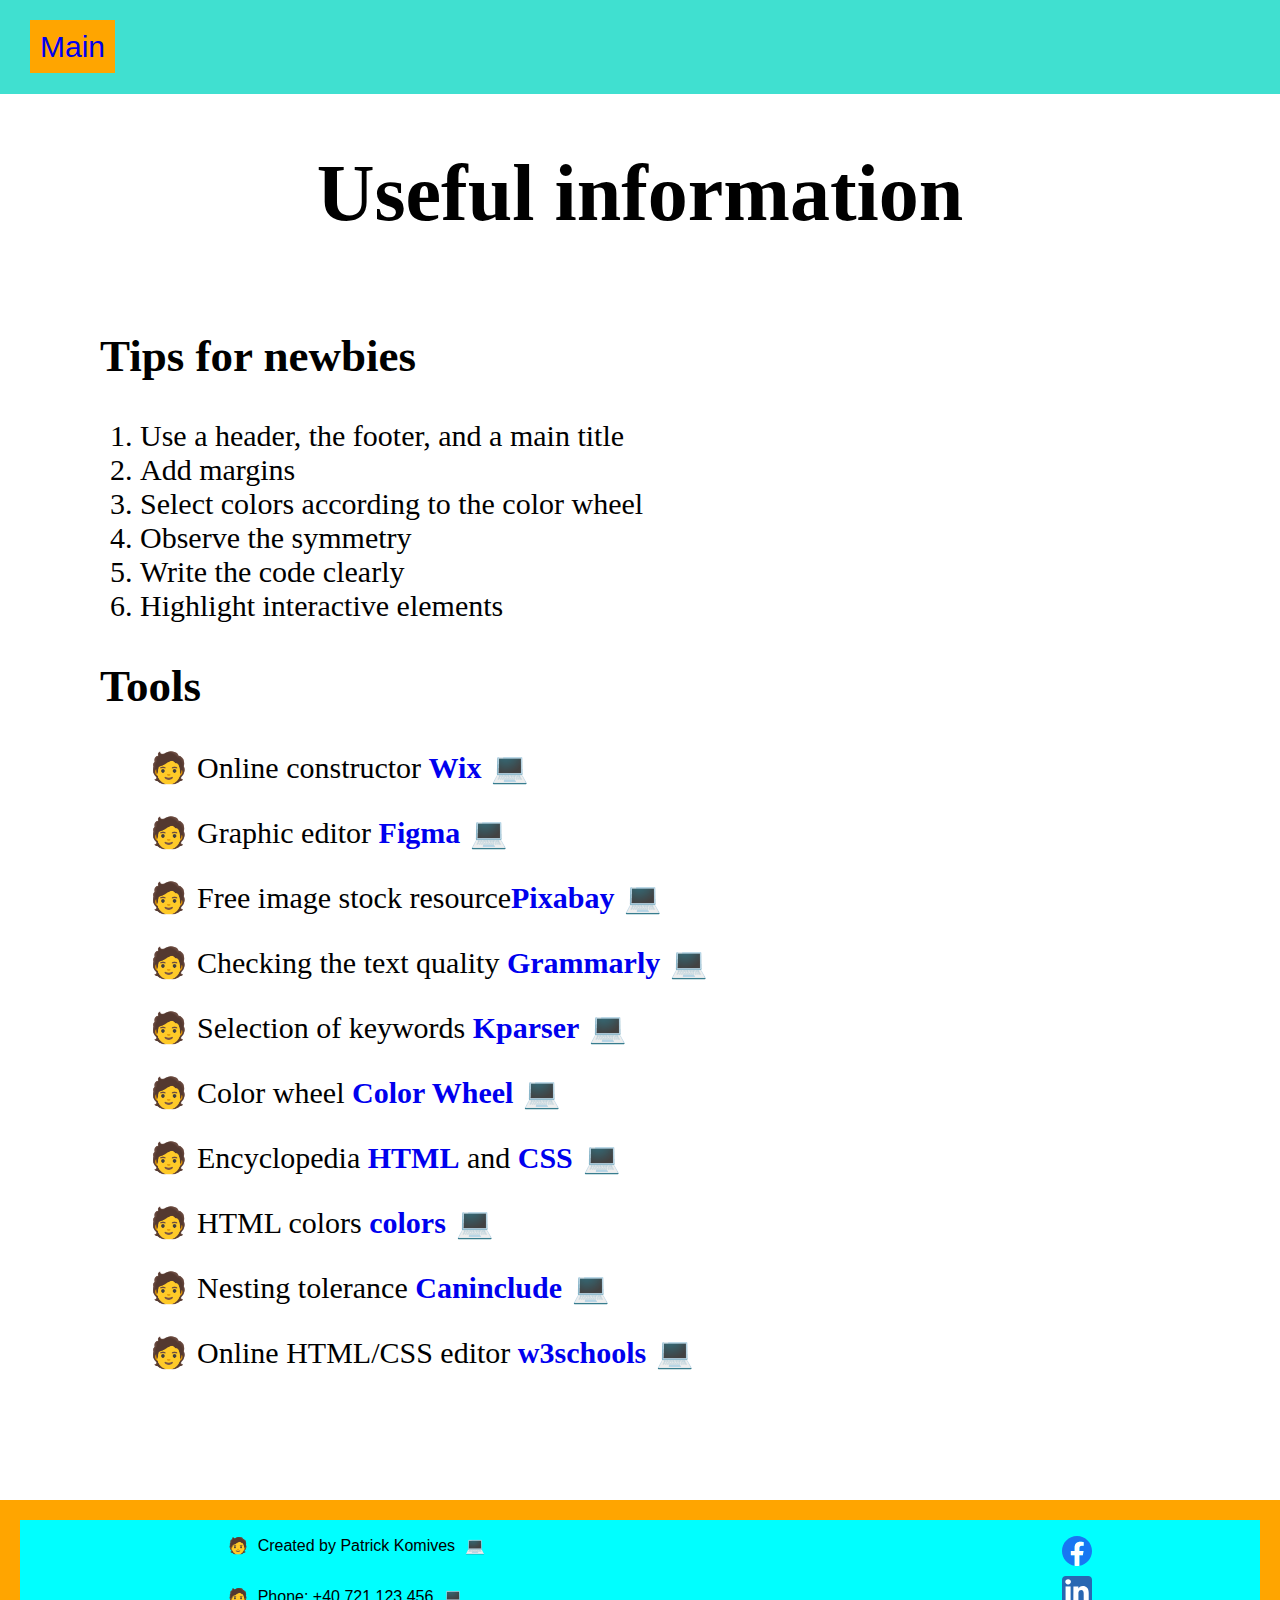
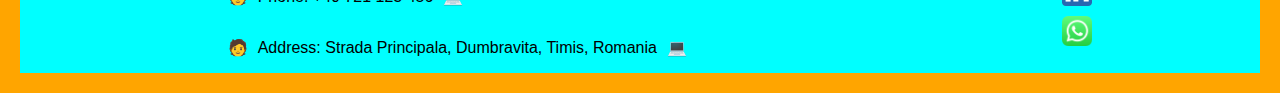
<file: info.html>
<html>
  <head>
    <title>Useful information</title>
    <link rel="stylesheet" href="style.css"/>
  </head>
  <body>
    <header>
      <a class="link-header" href="index.html">Main</a>
    </header>
    <main>
      <div class="title-container">
        <h1>Useful information</h1>
      </div>
      <div class="list">
        <div class="list-title">
          <h2>Tips for newbies</h2>
        </div>
        <ol>
          <li>Use a header, the footer, and a main title</li>
          <li>Add margins</li>
          <li>Select colors according to the color wheel</li>
          <li>Observe the symmetry</li>
          <li>Write the code clearly</li>
          <li>Highlight interactive elements</li>
        </ol>
      </div>
      <div class="list">
        <div class="list-title">
          <h2>Tools</h2>
        </div>
        <p>Online constructor <a class="link-text" href="https://wix.com"><b>Wix</b></a></p>
        <p>Graphic editor <a class="link-text" href="https://www.figma.com/"><b>Figma</b></a></p>
        <p>Free image stock resource<a class="link-text" href="https://pixabay.com/"><b>Pixabay</b></a></p>
        <p>Checking the text quality <a class="link-text" href="https://grammarly.com"><b>Grammarly</b></a></p>
        <p>Selection of keywords <a class="link-text" href="https://kparser.com/"><b>Kparser</b></a></p>
        <p>Color wheel <a class="link-text" href="https://color.adobe.com/create/color-wheel"><b>Color Wheel</b></a></p>
        <p>Encyclopedia <a class="link-text" href="https://oreillymedia.github.io/HTMLBook/"><b>HTML</b></a> and <a class="link-text" href="http://htmlbook.ru/css"><b>CSS</b></a></p>
        <p>HTML colors <a class="link-text" href="https://color.adobe.com/create/color-wheel"><b>colors</b></a></p>
        <p>Nesting tolerance <a class="link-text" href="https://caninclude.glitch.me/"><b>Caninclude</b></a></p>
        <p>Online HTML/CSS editor <a  class="link-text" href="https://www.w3schools.com/tryit/"><b>w3schools</b></a></p>
      </div>
    </main>
    <footer class="custom-footer">
      <div class="footer-content">
        <div class="creator-details">
          <p>Created by Patrick Komives</p>
          <p>Phone: +40 721 123 456</p>
          <p>Address: Strada Principala, Dumbravita, Timis, Romania</p>
        </div>
        <div class="footer-links">
          <a href="https://facebook.com" class="footer-link">
            <img src="assets/fb.svg" alt="Facebook" width="30" height="30">
          </a>
          <a href="https://linkedin.com" class="footer-link">
            <img src="assets/in.svg" alt="LinkedIn" width="30" height="30">
          </a>
          <a href="https://whatsapp.com" class="footer-link">
            <img src="assets/whatsapp.png" alt="WhatsApp" width="30" height="30">
          </a>
        </div>
      </div>
    </footer>
  </body>
</html>
</file>
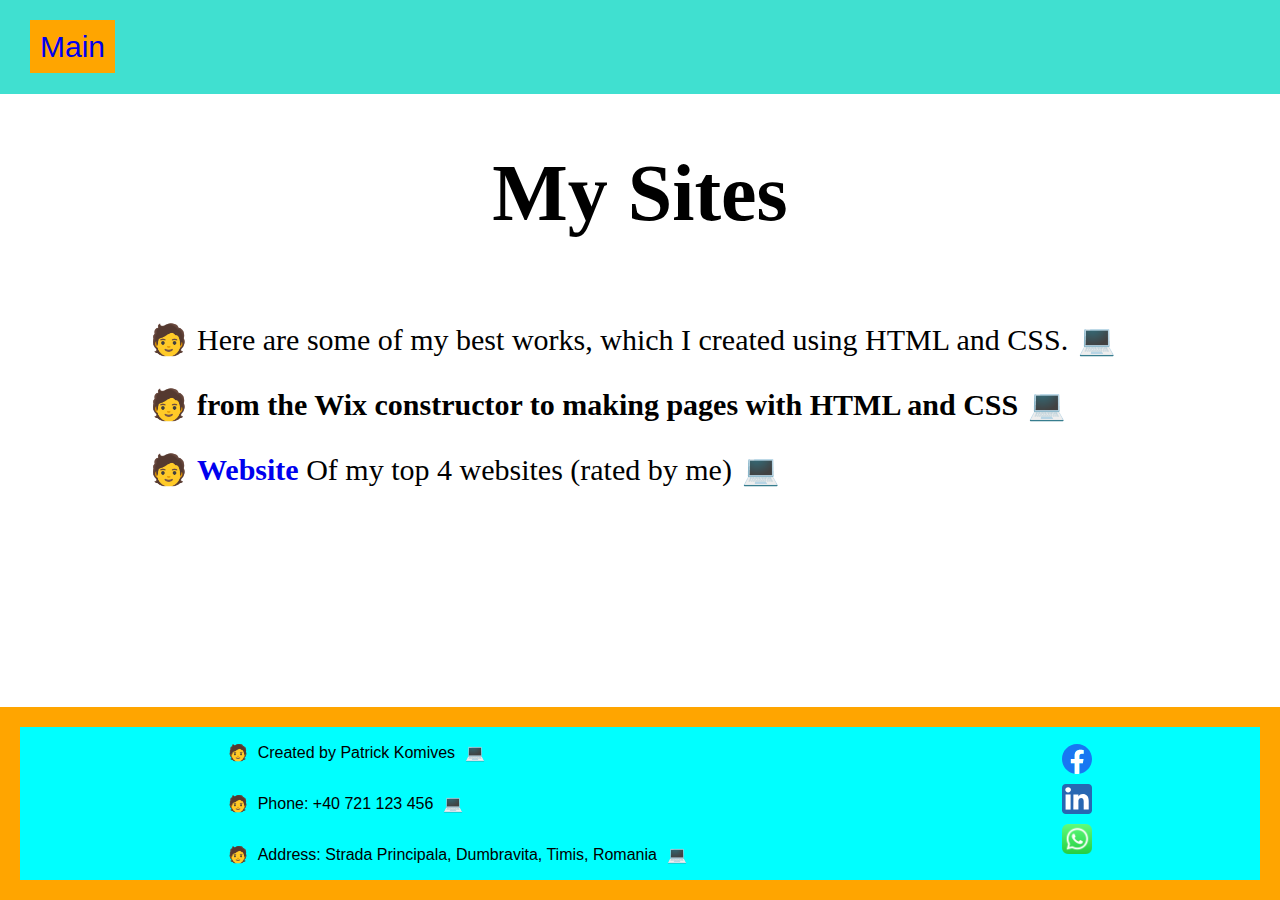
<file: mysites.html>
<html>
  <head>
    <title>My Sites</title>
    <link rel="stylesheet" href="style.css"/>
  </head>
  <body>
    <header>
      <a class="link-header" href="index.html">Main</a>
    </header>
    <main>
      <div class="title-container">
        <h1>My Sites</h1>
      </div>
      <div class="list">
        <p>Here are some of my best works, which I created using HTML and CSS.</p>
        <p class="text-big"><b>from the Wix constructor to making pages with HTML and CSS</b></p>

        <p><a class="link-text" href="https://patrickkomives2024.wixsite.com/opener"><b>Website</b></a> Of my top 4 websites (rated by me)</p>
      </div>
    </main>
    <footer class="custom-footer">
      <div class="footer-content">
        <div class="creator-details">
          <p>Created by Patrick Komives</p>
          <p>Phone: +40 721 123 456</p>
          <p>Address: Strada Principala, Dumbravita, Timis, Romania</p>
        </div>
        <div class="footer-links">
          <a href="https://facebook.com" class="footer-link">
            <img src="assets/fb.svg" alt="Facebook" width="30" height="30">
          </a>
          <a href="https://linkedin.com" class="footer-link">
            <img src="assets/in.svg" alt="LinkedIn" width="30" height="30">
          </a>
          <a href="https://whatsapp.com" class="footer-link">
            <img src="assets/whatsapp.png" alt="WhatsApp" width="30" height="30">
          </a>
        </div>
      </div>
    </footer>
  </body>
</html>
</file>
<file: style.css>
html, body {
    margin: 0;
    padding: 0;
    min-height: 100vh; /* Ensure the body takes up the full viewport height */
    display: flex;
    flex-direction: column; /* Arrange elements vertically */
}

main {
    flex-grow: 1; /* Allow the main content to grow and push the footer down */
}

footer {
    margin-top: auto; /* Push the footer to the bottom */
}

p {
    margin-left: 50px;
    margin-right: 50px;
}

header {
    background-color: turquoise;
    padding: 30px;
}

.link-header{
    background-color: orange;
    font-size: 30px;
    padding: 10px;
    text-decoration: none;
    font-family:Impact, Haettenschweiler, 'Arial Narrow Bold', sans-serif;
}

a{
    text-decoration: none;
}

.navigation {
    display: flex;
    align-items: center;
    justify-content: space-around;
    padding: 20px;
}

.link-nav{
    color: black;
}
.title-container {
    display: flex;
    justify-content: center;
    font-size: 40px;
}

p::before {
    content: '\1F9D1';
    margin-right: 10px;
}

p::after {
    content: '\1F4BB'; /*  */
    margin-left: 10px;
}

.list {
    margin-left: 100px;
    font-size: 30px;
}

.custom-footer {
    background-color: orange;
    color: black;
    padding: 20px;
    text-align: center;
    font-family: sans-serif;
    margin-top: 100px;
}

.footer-link {
    color: black;
    text-decoration: none;
    margin: 0 10px;
}

.footer-link:hover {
    text-decoration: underline;
}

.footer-content {
    display: flex;
    flex-direction: row;
    align-items: center; /* Center items vertically */
    justify-content: space-around; /* Center items horizontally */
    background-color: aqua;
}

.footer-links {
    display: flex;
    flex-direction: column;
    align-items: center; /* Center items within each section */
}

.creator-details {
    display: flex;
    flex-direction: column;
    align-items: flex-start; /* Center items within the creator details */
}

.footer-links a {
    margin-bottom: 10px; /* Space between links */
}

.photos {
    display: flex;
    padding: 30px;
    flex-direction: column;
    justify-content: center; /* Center photos horizontally */
    align-items: center; /* Center photos vertically */
    margin-top: 100px;
}
</file>
